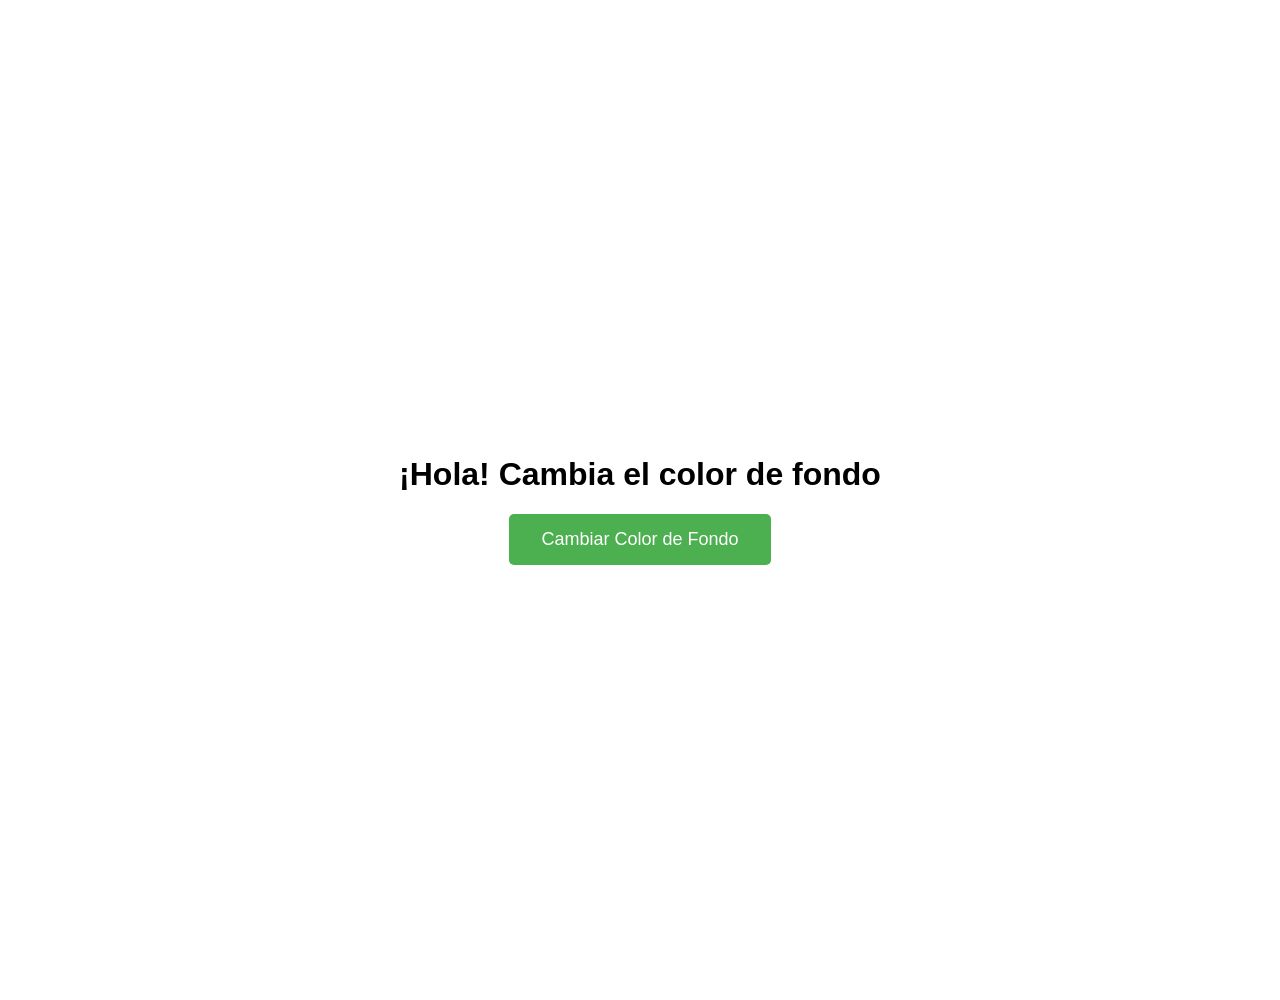
<file: Ejemplo2-Cambiar color de botón al pasar el raón/index.html>
<!DOCTYPE html>
<html lang="es">
    <head>
        <meta charset="UTF-8">
        <meta name="viewport" content="widht=device-width, initial-scale=1.0">
        <title>Ejemplo Sencillo con HTML, CSS y jQuery</title>
        <link rel="stylesheet" href="styles.css"> <!--Vinculamos el archivo CSS-->
        <script src="https://code.jquery.com/jquery-3.6.0.min.js"></script> <!--Vinculamos jQuery-->
    </head>
<body>
    <div class="container">
        <h1 id="mensaje">¡Hola! Cambia el color de fondo</h1>
        <button id="cambiarColor">Cambiar Color de Fondo</button>
    </div>

    <script src="script.js"></script> <!--Vinculamos el archivo JS-->
</body>
</html>
</file>
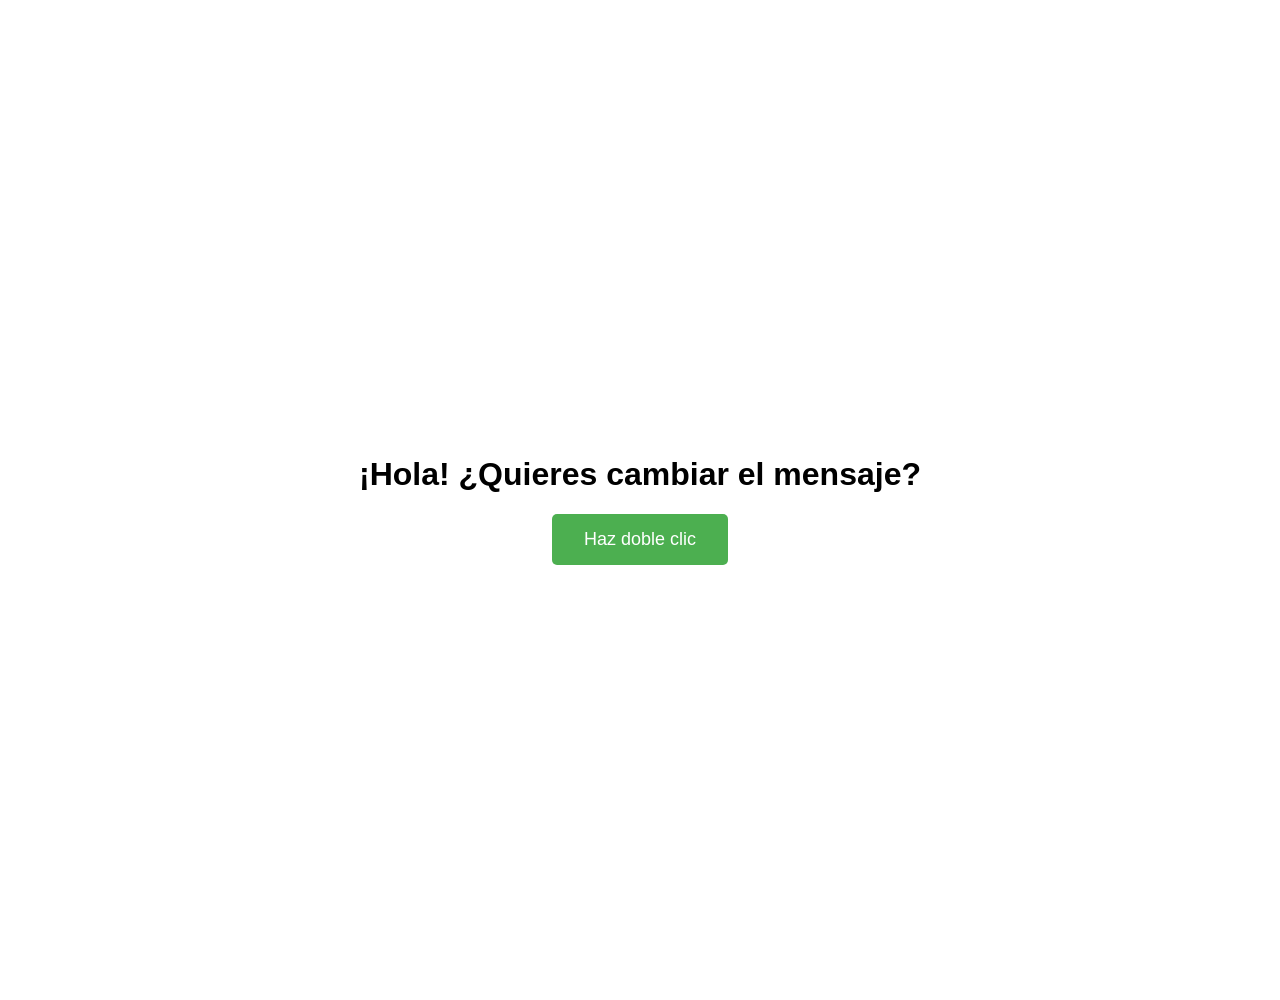
<file: Ejemplo3-MostrarMensaje/index.html>
<!DOCTYPE html>
<html lang="es">
    <head>
        <meta charset="UTF-8">
        <meta name="viewport" content="widht=device-width, initial-scale=1.0">
        <title>Ejemplo Sencillo con HTML, CSS y jQuery</title>
        <link rel="stylesheet" href="styles.css"> <!--Vinculamos el archivo CSS-->
        <script src="https://code.jquery.com/jquery-3.6.0.min.js"></script> <!--Vinculamos jQuery-->
    </head>
<body>
    <div class="container">
        <h1 id="mensaje">¡Hola! ¿Quieres cambiar el mensaje?</h1>
        <button id="cambiarColor">Haz doble clic</button>
    </div>

    <script src="script.js"></script> <!--Vinculamos el archivo JS-->
</body>
</html>
</file>
<file: Ejemplo2-Cambiar color de botón al pasar el raón/styles.css>
/* styles.css */
body {
    font-family: Arial, sans-serif;
    text-align: center;
    margin: 0;
    padding: 0;
    height: 1000px;
    display: flex;
    justify-content: center;
    align-items: center;
    transition: background-color 0.5s ease;  /* Transición suave en el color de fondo */
}

.container {
    text-align: center;
}

button {
    background-color: #4CAF50;
    color: white;
    padding: 15px 32px;
    font-size: 18px;
    border: none;
    cursor: pointer;
    border-radius: 5px;
    transition: background-color 0.3s ease;
}

button:hover {
    background-color: #45a049;
}
</file>
<file: Ejemplo3-MostrarMensaje/styles.css>
/* styles.css */
body {
    font-family: Arial, sans-serif;
    text-align: center;
    margin: 0;
    padding: 0;
    height: 1000px;
    display: flex;
    justify-content: center;
    align-items: center;
    transition: background-color 0.5s ease;  /* Transición suave en el color de fondo */
}

.container {
    text-align: center;
}

button {
    background-color: #4CAF50;
    color: white;
    padding: 15px 32px;
    font-size: 18px;
    border: none;
    cursor: pointer;
    border-radius: 5px;
    transition: background-color 0.3s ease;
}

button:hover {
    background-color: #45a049;
}
</file>
